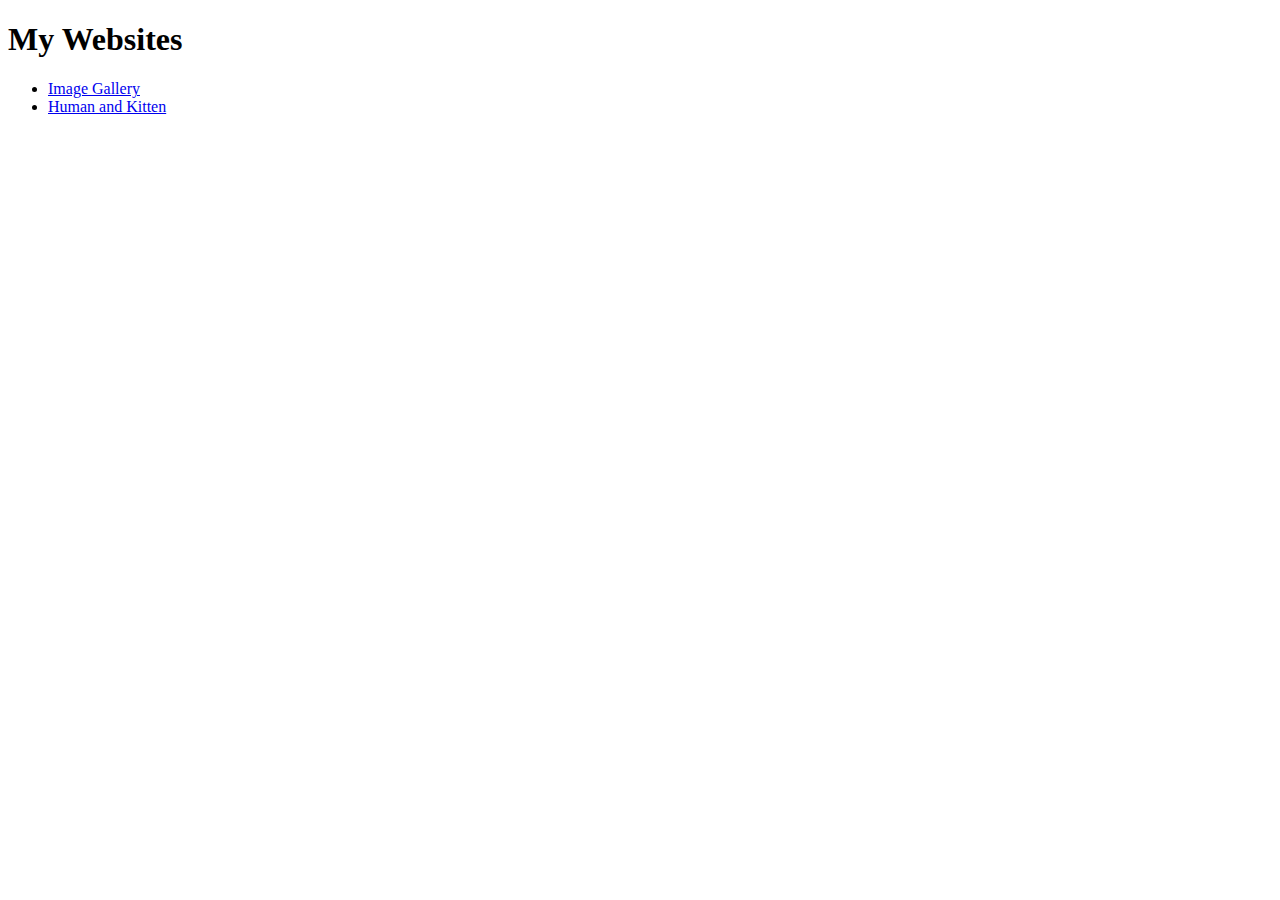
<file: index.html>
<!DOCTYPE html>
<head>
  <link rel="stylesheet" type="text/css" href="index.css">
<title>My Work</title>
</head>

<body>
  <h1>My Websites</h1>
  <ul>
    <li><a href="ImageGallery.html">Image Gallery</a></li>
    <li><a href="Kitten.html">Human and Kitten</a></li>
  </ul>
    
        
</body>
</file>
<file: index.css>
.body {
background:blue;
}

h1 {
  font-color:red;
}
</file>
